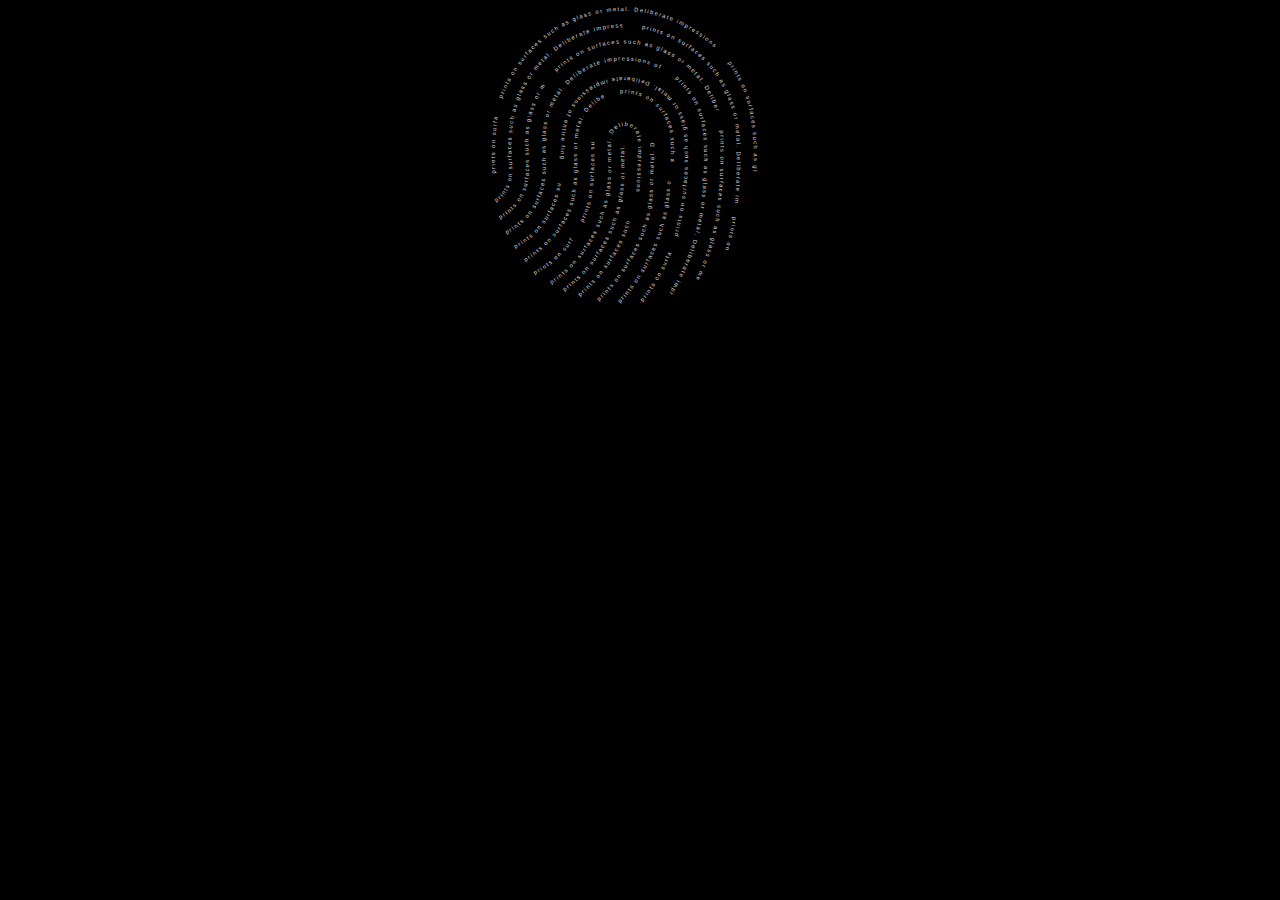
<file: main.html>
<!DOCTYPE html>
<html lang="en">

<head>
  <title>Yourself: Log in</title>
  <link rel="stylesheet" href="page_2.css" type="text/css">
  <meta charset="UTF-8">
  <meta http-equiv="X-UA-Compatible" content="IE=edge">
  <meta name="viewport" content="width=device-width, initial-scale=1.0">
  <link rel="preconnect" href="https://fonts.googleapis.com">
  <link rel="preconnect" href="https://fonts.gstatic.com" crossorigin>
  <link href="https://fonts.googleapis.com/css2?family=Graduate&family=Orbit&family=Roboto+Slab&family=Sanchez:ital@0;1&display=swap" rel="stylesheet">
</head>

<body>
  
  <div id="svg-container">
    <svg class="svg" data-name=" 레이어 1" xmlns="http://www.w3.org/2000/svg" viewBox="0 0 579.53 650.04">
      <defs>
      
      <!-- 곡선 도형 -->
      <path id="cls-1" d="M37,201.3c2.8-7.8,52.7-141.7,195.7-172.7C374-2,474.2,96.5,480.5,102.9"/>
      <path id="cls-2" d="M21.6,356.8c-1.1-19.8-1.3-41.9,0-65.7c1.1-19.9,3.2-38.4,5.8-55.3"/>
      <path id="cls-3" d="M26.8,418.1c5.1-4,12.2-10.4,18.1-19.8c16.5-26.1,11.2-54.4,9.9-80.8c-0.2-4.7-2.2-51.1,11.4-96c25.4-83.7,94.1-126,103.8-131.8c46.5-27.6,91.6-32.2,116-32.7"/>
      <path id="cls-4" d="M329.7,60.7c24.5,5.2,92.2,23.1,141.1,84.4c28.1,35.2,40,72.1,44.8,91.2c7.2,28.5,7.3,51.4,7.5,96.1c0.2,35.8-1.7,65.4-3.5,86"/>
      <path id="cls-5" d="M506.9,134.4c10.2,14.1,23.6,35.6,33.8,64c9.9,27.6,12.6,49.8,15.2,72.8c2.5,22.1,4.3,52.6,1.3,89.3"/>
      <path id="cls-6" d="M151.5,146.7c9.6-9.1,67.5-62.2,152.6-55.8c63.9,4.8,106.2,40.2,120.9,54c36.5,34.1,50.7,72.9,56.2,91.3"/>
      <path id="cls-7" d="M35.3,453.6c23.4-15,35.2-31.2,41.6-42.1c32.6-56.2-2.5-109.2,24.4-186.3c8.1-23.3,19-40.5,25.9-50.4"/>
      <path id="cls-8" d="M48.7,484.8c13.4-7.8,34.5-22.1,51.5-46.3c53.4-75.7-0.6-151.4,48-232.4c4.3-7.2,36.1-58.3,99.1-75.2c56.2-15,104,6,119.1,13.5"/>
      <path id="cls-9" d="M397.9,166.2c6.9,6.3,16.7,16.2,26.1,29.8c34.7,50.2,32.7,104,30.2,170.6c-3.5,94.2-29.3,158.5-36,174.7c-12.3,29.4-25.7,52.9-36.3,69.8"/>
      <path id="cls-10" d="M488.1,275.2c1.6,31.2,1.3,57,0.6,74.9c-1.8,48-4.4,107.9-28.4,177c-8.4,24.3-17.3,43.4-23.2,55.4"/>
      <path id="cls-11" d="M514.5,454.4c-2.1,11.8-4.7,24.4-8,37.5c-3.5,13.9-7.4,26.8-11.4,38.7"/>
      <path id="cls-12" d="M330.5,624.5c11.2-14.1,23.3-31.4,34.8-52c10-18,17.6-34.9,23.3-50"/>
      <path id="cls-13" d="M401,487.6c4.6-17.4,8.7-36,12.1-55.9c9.1-54.1,10-103.1,7.4-144.2c-0.3-13.1-2.7-39-18.8-65.3c-24.1-39.1-68.5-62-113.2-62c-44.5,0.1-74.8,23.4-81,28.4c-44.1,35.4-48.2,86.8-48.7,95.5c-1.4,22-2.1,40.2-0.3,52.6"/>
      <path id="cls-14" d="M66.7,514.4c13.8-7.6,39.2-24,60.3-54.3c22-31.6,28.2-62.6,30.2-78.3"/>
      <path id="cls-15" d="M106.8,569.2c12.4-7,27.9-17.2,43.8-31.9c16.6-15.4,28.3-30.9,36.2-43.3"/>
      <path id="cls-16" d="M168.6,603.6c20.4-15.7,46.7-39.9,69.7-74.8c43.3-65.5,50.4-131.1,51.6-163.3c-0.2-24-0.3-48-0.5-72"/>
      <path id="cls-17" d="M200.3,613.6c18.2-15.5,41.9-39.1,63.5-72.3c23.3-35.9,35.4-69.7,41.9-93.7"/>
      <path id="cls-18" d="M284,627.3c22.3-24.7,54.9-67,77.3-127.4c18.5-49.9,23.4-94.3,24.4-124.9"/>
      <path id="cls-19" d="M284.8,193.8c8.8-0.3,37.4,0,63.4,20.4c36.6,28.5,37.6,72.6,37.7,78.4c0.1,15.1,0.2,30.1,0.3,45.2"/>
      <path id="cls-20" d="M87.4,542c60.9-41.1,84.2-83.3,94.2-114.1c25.1-77.2-11-151.2,36.9-202.7c11.7-12.5,24.4-19.5,32.5-23.3"/>
      <path id="cls-21" d="M141.4,588.7c12.9-8.9,31-22.9,49-43.3c50.7-57.4,64.2-123.1,67.4-141c13.4-74.9-8.2-124.1,18.2-138.8c9.1-5,21.8-4.9,30,0.5c11.4,7.6,12.3,24.5,11.8,57.4c-0.4,22.6-1.4,52.5-4.2,87.9"/>
      <path id="cls-22" d="M240,623.7c25.6-24.9,43.2-49.1,54.7-67.3c14.2-22.5,44.8-71.8,52.3-137.5c1.9-16.7,2.5-36.8,3.8-76.9c0.7-21.4,0.9-39.2,1-51.4"/>
      <path id="cls-23" d="M206,458.8c2.8-5.7,6.7-14.6,10.4-25.8c4.6-14.1,9.2-33.9,10.6-93c0.3-12.5,0.5-29.3,0.2-49.4"/>
      <path class="cls-240" id="cls-24" d="M227.2,290.6c-0.1-33.5,26.9-61.3,60.4-62.4c33.5-1,62.1,25.1,64.1,58.5"/>

    </defs>

      <text>
        <textPath href="#cls-1">
          A fingerprint is an impression left by the friction ridges of a human finger. The recovery of partial fingerprints from a crime scene is an important method of forensic science. Moisture and grease on a finger result in fingerprints on surfaces such as glass or metal. Deliberate impressions of entire fingerprints can be obtained by ink or other substances transferred from the peaks of friction ridges on the skin to a smooth surface such as paper.
        </textPath>
      </text>

      <text>
        <textPath href="#cls-2">
          A fingerprint is an impression left by the friction ridges of a human finger. The recovery of partial fingerprints from a crime scene is an important method of forensic science. Moisture and grease on a finger result in fingerprints on surfaces such as glass or metal. Deliberate impressions of entire fingerprints can be obtained by ink or other substances transferred from the peaks of friction ridges on the skin to a smooth surface such as paper.
        </textPath>
      </text>

      <text>
        <textPath href="#cls-3">
          A fingerprint is an impression left by the friction ridges of a human finger. The recovery of partial fingerprints from a crime scene is an important method of forensic science. Moisture and grease on a finger result in fingerprints on surfaces such as glass or metal. Deliberate impressions of entire fingerprints can be obtained by ink or other substances transferred from the peaks of friction ridges on the skin to a smooth surface such as paper.
        </textPath>
      </text>

      <text>
        <textPath href="#cls-4">
          A fingerprint is an impression left by the friction ridges of a human finger. The recovery of partial fingerprints from a crime scene is an important method of forensic science. Moisture and grease on a finger result in fingerprints on surfaces such as glass or metal. Deliberate impressions of entire fingerprints can be obtained by ink or other substances transferred from the peaks of friction ridges on the skin to a smooth surface such as paper.
        </textPath>
      </text>

      <text>
        <textPath href="#cls-5">
          A fingerprint is an impression left by the friction ridges of a human finger. The recovery of partial fingerprints from a crime scene is an important method of forensic science. Moisture and grease on a finger result in fingerprints on surfaces such as glass or metal. Deliberate impressions of entire fingerprints can be obtained by ink or other substances transferred from the peaks of friction ridges on the skin to a smooth surface such as paper.
        </textPath>
      </text>

      <text>
        <textPath href="#cls-6">
          A fingerprint is an impression left by the friction ridges of a human finger. The recovery of partial fingerprints from a crime scene is an important method of forensic science. Moisture and grease on a finger result in fingerprints on surfaces such as glass or metal. Deliberate impressions of entire fingerprints can be obtained by ink or other substances transferred from the peaks of friction ridges on the skin to a smooth surface such as paper.
        </textPath>
      </text>

      <text>
        <textPath href="#cls-7">
          A fingerprint is an impression left by the friction ridges of a human finger. The recovery of partial fingerprints from a crime scene is an important method of forensic science. Moisture and grease on a finger result in fingerprints on surfaces such as glass or metal. Deliberate impressions of entire fingerprints can be obtained by ink or other substances transferred from the peaks of friction ridges on the skin to a smooth surface such as paper.
        </textPath>
      </text>

      <text>
        <textPath href="#cls-8">
          A fingerprint is an impression left by the friction ridges of a human finger. The recovery of partial fingerprints from a crime scene is an important method of forensic science. Moisture and grease on a finger result in fingerprints on surfaces such as glass or metal. Deliberate impressions of entire fingerprints can be obtained by ink or other substances transferred from the peaks of friction ridges on the skin to a smooth surface such as paper.
        </textPath>
      </text>

      <text>
        <textPath href="#cls-9">
          A fingerprint is an impression left by the friction ridges of a human finger. The recovery of partial fingerprints from a crime scene is an important method of forensic science. Moisture and grease on a finger result in fingerprints on surfaces such as glass or metal. Deliberate impressions of entire fingerprints can be obtained by ink or other substances transferred from the peaks of friction ridges on the skin to a smooth surface such as paper.
        </textPath>
      </text>

      <text>
        <textPath href="#cls-10">
          A fingerprint is an impression left by the friction ridges of a human finger. The recovery of partial fingerprints from a crime scene is an important method of forensic science. Moisture and grease on a finger result in fingerprints on surfaces such as glass or metal. Deliberate impressions of entire fingerprints can be obtained by ink or other substances transferred from the peaks of friction ridges on the skin to a smooth surface such as paper.
        </textPath>
      </text>

      <text>
        <textPath href="#cls-11">
          A fingerprint is an impression left by the friction ridges of a human finger. The recovery of partial fingerprints from a crime scene is an important method of forensic science. Moisture and grease on a finger result in fingerprints on surfaces such as glass or metal. Deliberate impressions of entire fingerprints can be obtained by ink or other substances transferred from the peaks of friction ridges on the skin to a smooth surface such as paper.
        </textPath>
      </text>

      <text>
        <textPath href="#cls-12">
          A fingerprint is an impression left by the friction ridges of a human finger. The recovery of partial fingerprints from a crime scene is an important method of forensic science. Moisture and grease on a finger result in fingerprints on surfaces such as glass or metal. Deliberate impressions of entire fingerprints can be obtained by ink or other substances transferred from the peaks of friction ridges on the skin to a smooth surface such as paper.
        </textPath>
      </text>

      <text>
        <textPath href="#cls-13">
          A fingerprint is an impression left by the friction ridges of a human finger. The recovery of partial fingerprints from a crime scene is an important method of forensic science. Moisture and grease on a finger result in fingerprints on surfaces such as glass or metal. Deliberate impressions of entire fingerprints can be obtained by ink or other substances transferred from the peaks of friction ridges on the skin to a smooth surface such as paper.
        </textPath>
      </text>

      <text>
        <textPath href="#cls-14">
          A fingerprint is an impression left by the friction ridges of a human finger. The recovery of partial fingerprints from a crime scene is an important method of forensic science. Moisture and grease on a finger result in fingerprints on surfaces such as glass or metal. Deliberate impressions of entire fingerprints can be obtained by ink or other substances transferred from the peaks of friction ridges on the skin to a smooth surface such as paper.
        </textPath>
      </text>

      <text>
        <textPath href="#cls-15">
          A fingerprint is an impression left by the friction ridges of a human finger. The recovery of partial fingerprints from a crime scene is an important method of forensic science. Moisture and grease on a finger result in fingerprints on surfaces such as glass or metal. Deliberate impressions of entire fingerprints can be obtained by ink or other substances transferred from the peaks of friction ridges on the skin to a smooth surface such as paper.
        </textPath>
      </text>

      <text>
        <textPath href="#cls-16">
          A fingerprint is an impression left by the friction ridges of a human finger. The recovery of partial fingerprints from a crime scene is an important method of forensic science. Moisture and grease on a finger result in fingerprints on surfaces such as glass or metal. Deliberate impressions of entire fingerprints can be obtained by ink or other substances transferred from the peaks of friction ridges on the skin to a smooth surface such as paper.
        </textPath>
      </text>

      <text>
        <textPath href="#cls-17">
          A fingerprint is an impression left by the friction ridges of a human finger. The recovery of partial fingerprints from a crime scene is an important method of forensic science. Moisture and grease on a finger result in fingerprints on surfaces such as glass or metal. Deliberate impressions of entire fingerprints can be obtained by ink or other substances transferred from the peaks of friction ridges on the skin to a smooth surface such as paper.
        </textPath>
      </text>

      <text>
        <textPath href="#cls-18">
          A fingerprint is an impression left by the friction ridges of a human finger. The recovery of partial fingerprints from a crime scene is an important method of forensic science. Moisture and grease on a finger result in fingerprints on surfaces such as glass or metal. Deliberate impressions of entire fingerprints can be obtained by ink or other substances transferred from the peaks of friction ridges on the skin to a smooth surface such as paper.
        </textPath>
      </text>

      <text>
        <textPath href="#cls-19">
          A fingerprint is an impression left by the friction ridges of a human finger. The recovery of partial fingerprints from a crime scene is an important method of forensic science. Moisture and grease on a finger result in fingerprints on surfaces such as glass or metal. Deliberate impressions of entire fingerprints can be obtained by ink or other substances transferred from the peaks of friction ridges on the skin to a smooth surface such as paper.
        </textPath>
      </text>

      <text>
        <textPath href="#cls-20">
          A fingerprint is an impression left by the friction ridges of a human finger. The recovery of partial fingerprints from a crime scene is an important method of forensic science. Moisture and grease on a finger result in fingerprints on surfaces such as glass or metal. Deliberate impressions of entire fingerprints can be obtained by ink or other substances transferred from the peaks of friction ridges on the skin to a smooth surface such as paper.
        </textPath>
      </text>
      <text>
        <textPath href="#cls-21">
        A fingerprint is an impression left by the friction ridges of a human finger. The recovery of partial fingerprints from a crime scene is an important method of forensic science. Moisture and grease on a finger result in fingerprints on surfaces such as glass or metal. Deliberate impressions of entire fingerprints can be obtained by ink or other substances transferred from the peaks of friction ridges on the skin to a smooth surface such as paper.
        </textPath>
      </text>

      <text>
        <textPath href="#cls-22">
        A fingerprint is an impression left by the friction ridges of a human finger. The recovery of partial fingerprints from a crime scene is an important method of forensic science. Moisture and grease on a finger result in fingerprints on surfaces such as glass or metal. Deliberate impressions of entire fingerprints can be obtained by ink or other substances transferred from the peaks of friction ridges on the skin to a smooth surface such as paper.
        </textPath>
      </text>  

      <text>
        <textPath href="#cls-23">
        A fingerprint is an impression left by the friction ridges of a human finger. The recovery of partial fingerprints from a crime scene is an important method of forensic science. Moisture and grease on a finger result in fingerprints on surfaces such as glass or metal. Deliberate impressions of entire fingerprints can be obtained by ink or other substances transferred from the peaks of friction ridges on the skin to a smooth surface such as paper.
        </textPath>
      </text>  
      <!-- 텍스트를 곡선에 따라 배치 -->
      <text>
        <textPath id="userInput" href="#cls-24" startOffset="0%" text-anchor="start"></textPath>
      </text>
    </svg>`;
  </div>

  <script>
    // URL에서 매개변수 가져오기
    const urlParams = new URLSearchParams(window.location.search);
    const userInput = urlParams.get('userInput');
    document.getElementById("userInput").innerHTML=userInput;
  </script>


  

</body>
</file>
<file: page_2.css>
body {
  margin: 0;
  background-color: black;
  display: flex;
  align-items: center;
  justify-content: center;
  height: auto;
}

svg-container,
svg {
<<<<<<< Updated upstream
  padding-right: 15em;
  width: 90%;
  animation: fadein 1s linear forwards;
  text-align: center;
  fill: rgb(222, 222, 222);
<<<<<<< HEAD
  font-size: 15pt;
  font-family: "Black Ops One", system-ui;
  animation: expand 3.5s linear forwards;
=======
  width: 30%;
  animation: fadein 1s linear forwards;
  text-anchor:start;
>>>>>>> Stashed changes
=======
  font-size: 13pt;
  font-family: 'Gill Sans', 'Gill Sans MT', Calibri, 'Trebuchet MS', sans-serif;
  animation: expand 2.5s linear forwards;
>>>>>>> parent of 8b43122 (D)
}



@keyframes fadein {
  from {
    opacity: 20%;
  }

  to {
    opacity: 100%;
  }
}

text {
<<<<<<< Updated upstream
  fill: rgb(144, 144, 144);
  font-size: 13pt;
  line-height: 2.1;
  letter-spacing: 0.1em;
<<<<<<< HEAD
  word-spacing: 0.2em;
  font-weight: 100;
  animation: movePath 0.1s linear infinite;
=======
  fill: rgb(236, 237, 240);
  font-size: 12px;
  animation: movePath 2s linear infinite;
  letter-spacing: 3px;
  text-anchor: middle;
  
  direction: alternate;
  
>>>>>>> Stashed changes
=======
  word-spacing: 0.1em;
  font-weight: 400;
  animation: movePath 2s linear infinite;
>>>>>>> parent of 8b43122 (D)
}

text:hover {
  animation: select 0.3s linear forwards;
}




@keyframes select {
  from {
    fill: rgb(144, 144, 144);
    font-size: 13pt;
    font-weight: 400;
  }

  to {
    fill: rgb(217, 217, 217);
    font-weight: 500;
    font-size: 13.5pt;
  }
}


@keyframes movePath {
  from {
    startOffset: 100%;
  }

  to {
    startOffset: 0;
  }
}



@keyframes expand {
  from {
    width: 90%;
  }

  to {
    width: 300%;
  }
}
</file>
